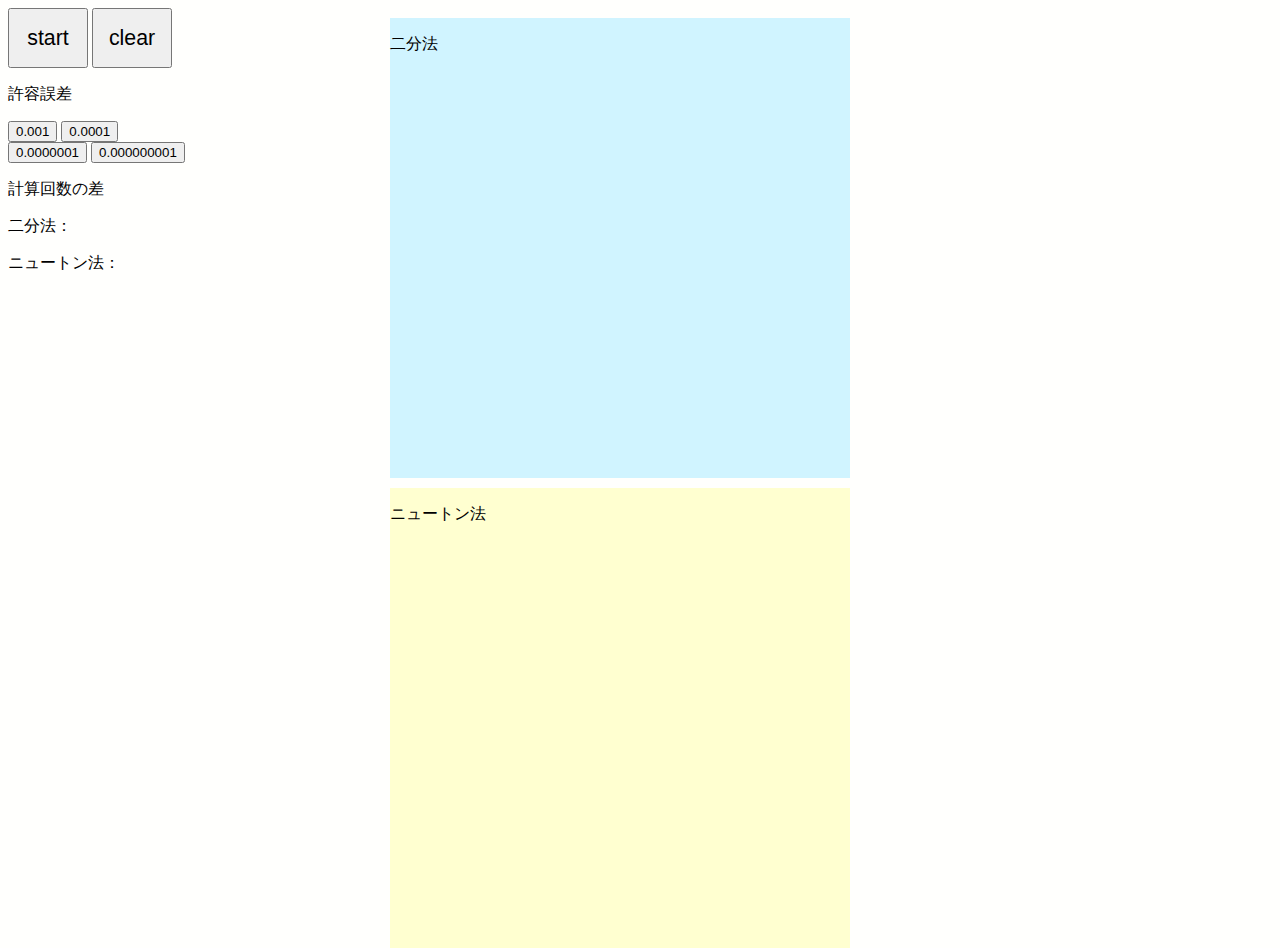
<file: simulator.html>
<!DOCTYPE html>
<html lang="ja-JP">
  <head>
    <meta charset="UTF-8">
    <title>二分法とニュートン法による解法</title>
    <link rel="stylesheet" href="style.css">

  </head>
  <body>
    <div id="contents">
      <div id="panel">
        <div>
          <button type="button" id="start" class="normal">start</button>
          <button type="button" id="clear" class="normal">clear</button>
        </div>
        <div>
          <p>許容誤差</p>
          <button type="button" id="b02" class="size" number=0.001>0.001</button>
          <button type="button" id="b03" class="size" number=0.0001>0.0001</button>
          <button type="button" id="b04" class="size" number=0.0000001>0.0000001</button>
          <button type="button" id="b05" class="size" number=0.000000001>0.000000001</button>
        </div>
        <p>計算回数の差</p>
        <p id="number1">二分法：</p>
        <p id="number2">ニュートン法：</p>
      </div>
      <div id="main">
        <div id="area1" class="area">
          <p>二分法</p>
          <canvas class="myCanvas" id="graph1" width="460" height="460"></canvas>
          <canvas class="myCanvas" id="graph1b" width="460" height="460"></canvas>
        </div>

        <div id="area2" class="area">
          <p>ニュートン法</p>
          <canvas class="myCanvas" id="graph2" width="460" height="460"></canvas>
          <canvas class="myCanvas" id="graph2b" width="460" height="460"></canvas>
        </div>
      </div>
    </div>
  </body>
</html>
</file>
<file: style.css>
body {
    background-color: #fffffd;
  }
  #panel {
    float: left;
    margin-right: auto;
    width: 180px;
  }
  #main {
    width: 500px;
    margin-left: auto;
    margin-right: auto;
  }
  .myCanvas {
    position: absolute;
    margin: 0;
    padding: 0;
    left: 0;
    top: 0;
  }
  .area {
    margin-top: 10px;
    float: left;
    position: relative;
  
  }
  
  #area1 {
      background-color: #d0f4ff;
      width: 460px;
      height: 460px;
  }
  #area2 {
      background-color: #ffffd0;
      width: 460px;
      height: 460px;
  }
  
  #header {
    width: 640px;
  }
  .normal {
    width: 80px;
    height: 60px;
    font-size: 16pt;
  }
  .clear {
    font-size: 14pt;
    width: 160px;
    height: 30px;
  }
  #initial {
    background-color: #b0f0b0;
  }
</file>
